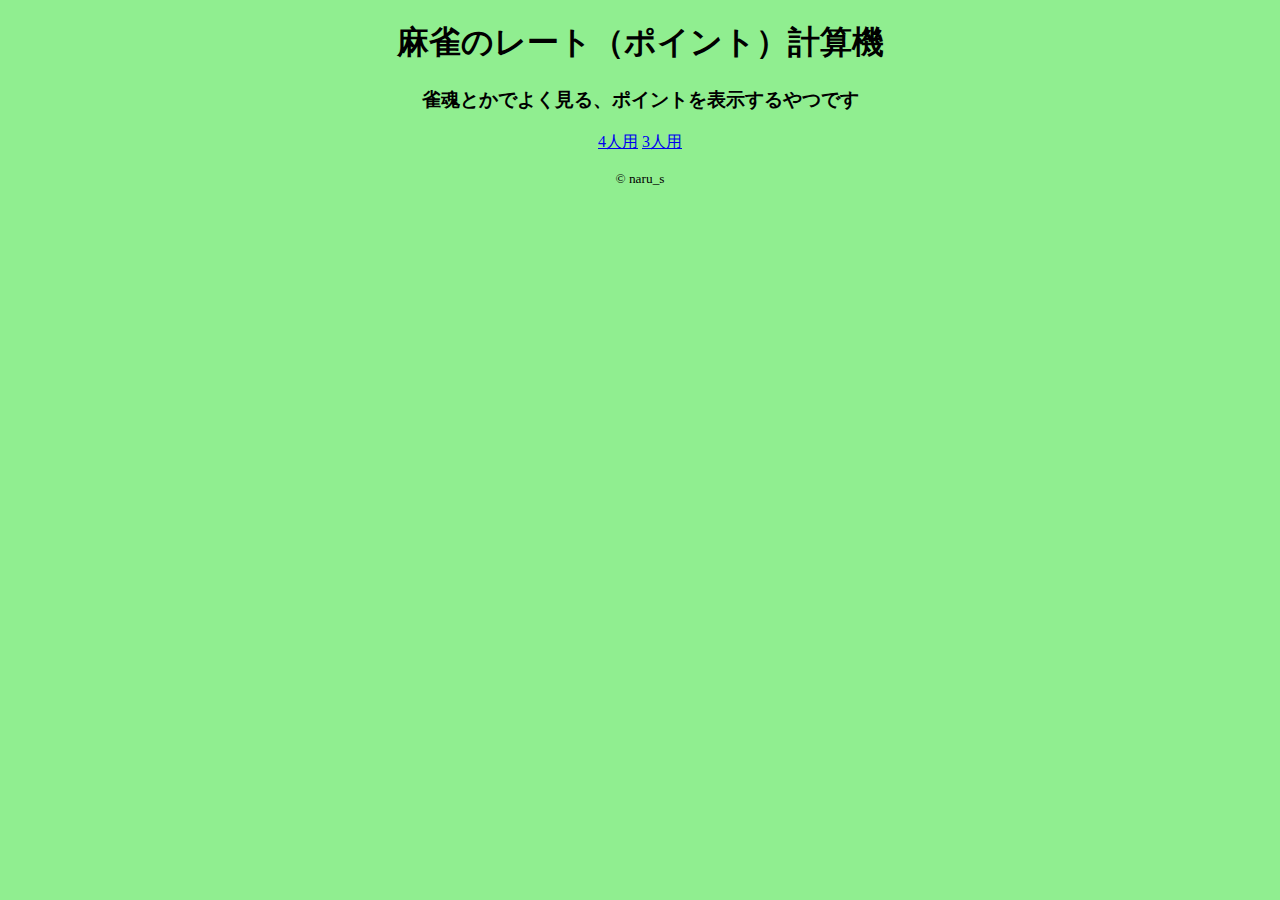
<file: index.html>
<!DOCTYPE html>
<html lang="ja">
<head>
    <meta charset="UTF-8">
    <meta name="viewport" content="width=device-width, initial-scale=1.0">
    <title>麻雀のレート計算機-トップページ</title>
    <link rel="stylesheet" href="Mahjong-rate.css">
</head>
<body>
    <header>
        <h1>麻雀のレート（ポイント）計算機</h1>
        <h3>雀魂とかでよく見る、ポイントを表示するやつです</h3>
    </header>
    <main>
        <a href="Mahjong-rate.html">4人用</a>
        <a href="Mahjong-rate3.html">3人用</a>
    </main>
    <footer>
        <p><small>&copy; naru_s</small></p>
    </footer>
</body>
</html>
</file>
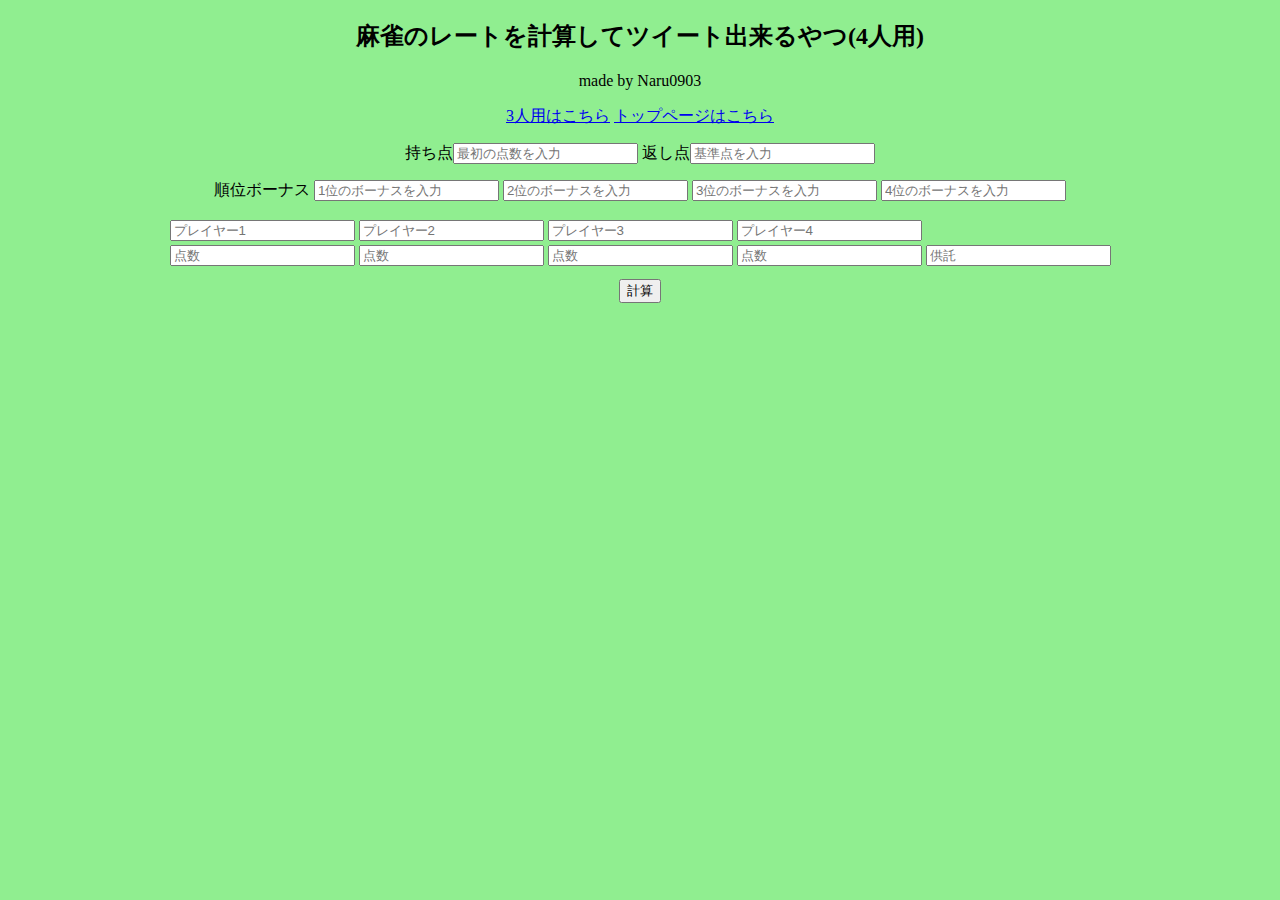
<file: Mahjong-rate.html>
<!DOCTYPE html>
<html lang="ja">
<head>
    <meta charset="UTF-8">
    <meta name="viewport" content="width=device-width, initial-scale=1.0">
    <title>麻雀のレート計算機（4人用）</title>
    <link rel="stylesheet" href="Mahjong-rate.css">
</head>
<body>
    <h2>麻雀のレートを計算してツイート出来るやつ(4人用)</h2>
    <p>made by Naru0903</p>
    <a href="Mahjong-rate3.html">3人用はこちら</a>
    <a href="index.html">トップページはこちら</a>
    <p>
        持ち点<input type="text" id="start-point" size="20" maxlength="6" placeholder="最初の点数を入力">
        返し点<input type="text" id="return-point" size="20" maxlength="6" placeholder="基準点を入力">
    </p>
    <p>順位ボーナス
        <input type="text" id="rank-bonus1" size="20" maxlength="4" placeholder="1位のボーナスを入力">
        <input type="text" id="rank-bonus2" size="20" maxlength="4" placeholder="2位のボーナスを入力">
        <input type="text" id="rank-bonus3" size="20" maxlength="4" placeholder="3位のボーナスを入力">
        <input type="text" id="rank-bonus4" size="20" maxlength="4" placeholder="4位のボーナスを入力">
    </p>
    <table id="score-table" class="score-table">
        <tr>
            <th><input type="text" id="user-name1" size="20" maxlength="20" placeholder="プレイヤー1"></th>
            <th><input type="text" id="user-name2" size="20" maxlength="20" placeholder="プレイヤー2"></th>
            <th><input type="text" id="user-name3" size="20" maxlength="20" placeholder="プレイヤー3"></th>
            <th><input type="text" id="user-name4" size="20" maxlength="20" placeholder="プレイヤー4"></th>
        </tr>
        <tr>
            <td><input type="text" id="score1-1" size="20" maxlength="6" placeholder="点数"></td>
            <td><input type="text" id="score2-1" size="20" maxlength="6" placeholder="点数"></td>
            <td><input type="text" id="score3-1" size="20" maxlength="6" placeholder="点数"></td>
            <td><input type="text" id="score4-1" size="20" maxlength="6" placeholder="点数"></td>
            <td><input type="text" id="kyotaku1" size="20" maxlength="6" placeholder="供託"></td>
        </tr>
    </table>
    <button id="calc">計算</button>
    <div id="result-area"></div>
    <div id="tweet-area"></div>
    <script src="Mahjong-rate.js"></script>
</body>
</html>
</file>
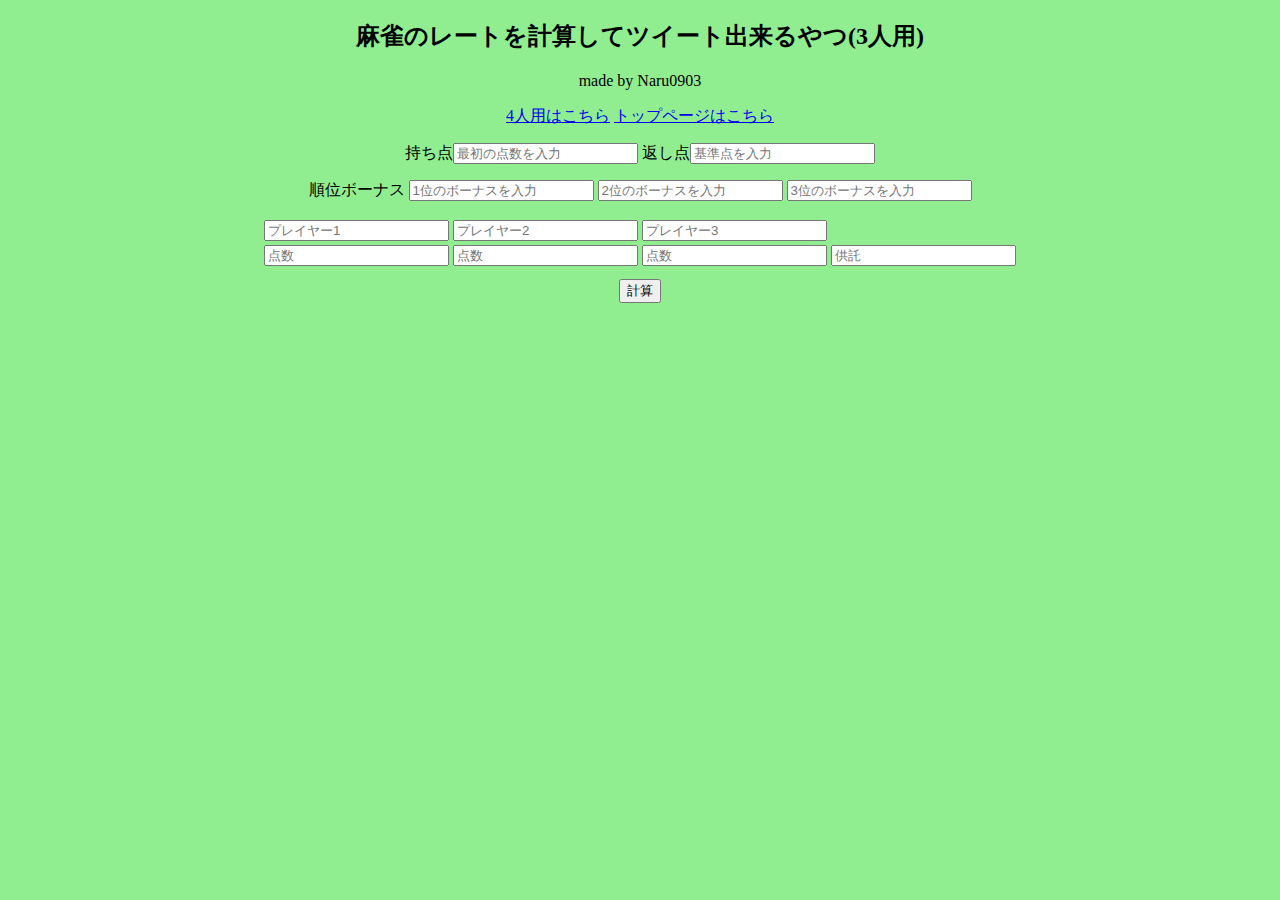
<file: Mahjong-rate3.html>
<!DOCTYPE html>
<html lang="ja">
<head>
    <meta charset="UTF-8">
    <meta name="viewport" content="width=device-width, initial-scale=1.0">
    <title>麻雀のレート計算機（3人用）</title>
    <link rel="stylesheet" href="Mahjong-rate.css">
</head>
<body>
    <h2>麻雀のレートを計算してツイート出来るやつ(3人用)</h2>
    <p>made by Naru0903</p>
    <a href="Mahjong-rate.html">4人用はこちら</a>
    <a href="index.html">トップページはこちら</a>
    <p>
        持ち点<input type="text" id="start-point" size="20" maxlength="6" placeholder="最初の点数を入力">
        返し点<input type="text" id="return-point" size="20" maxlength="6" placeholder="基準点を入力">
    </p>
    <p>順位ボーナス
        <input type="text" id="rank-bonus1" size="20" maxlength="4" placeholder="1位のボーナスを入力">
        <input type="text" id="rank-bonus2" size="20" maxlength="4" placeholder="2位のボーナスを入力">
        <input type="text" id="rank-bonus3" size="20" maxlength="4" placeholder="3位のボーナスを入力">
    </p>
    <table id="score-table" class="score-table">
        <tr>
            <th><input type="text" id="user-name1" size="20" maxlength="20" placeholder="プレイヤー1"></th>
            <th><input type="text" id="user-name2" size="20" maxlength="20" placeholder="プレイヤー2"></th>
            <th><input type="text" id="user-name3" size="20" maxlength="20" placeholder="プレイヤー3"></th>
        </tr>
        <tr>
            <td><input type="text" id="score1-1" size="20" maxlength="6" placeholder="点数"></td>
            <td><input type="text" id="score2-1" size="20" maxlength="6" placeholder="点数"></td>
            <td><input type="text" id="score3-1" size="20" maxlength="6" placeholder="点数"></td>
            <td><input type="text" id="kyotaku1" size="20" maxlength="6" placeholder="供託"></td>
        </tr>
    </table>
    <button id="calc">計算</button>
    <div id="result-area"></div>
    <div id="tweet-area"></div>
    <script src="Mahjong-rate.js"></script>
</body>
</html>
</file>
<file: Mahjong-rate.css>
body {
    background-color: lightgreen;
    text-align: center;
    margin-left: auto;
    margin-right: auto;
}
.score-table {
    margin: 10px auto;
}
</file>
